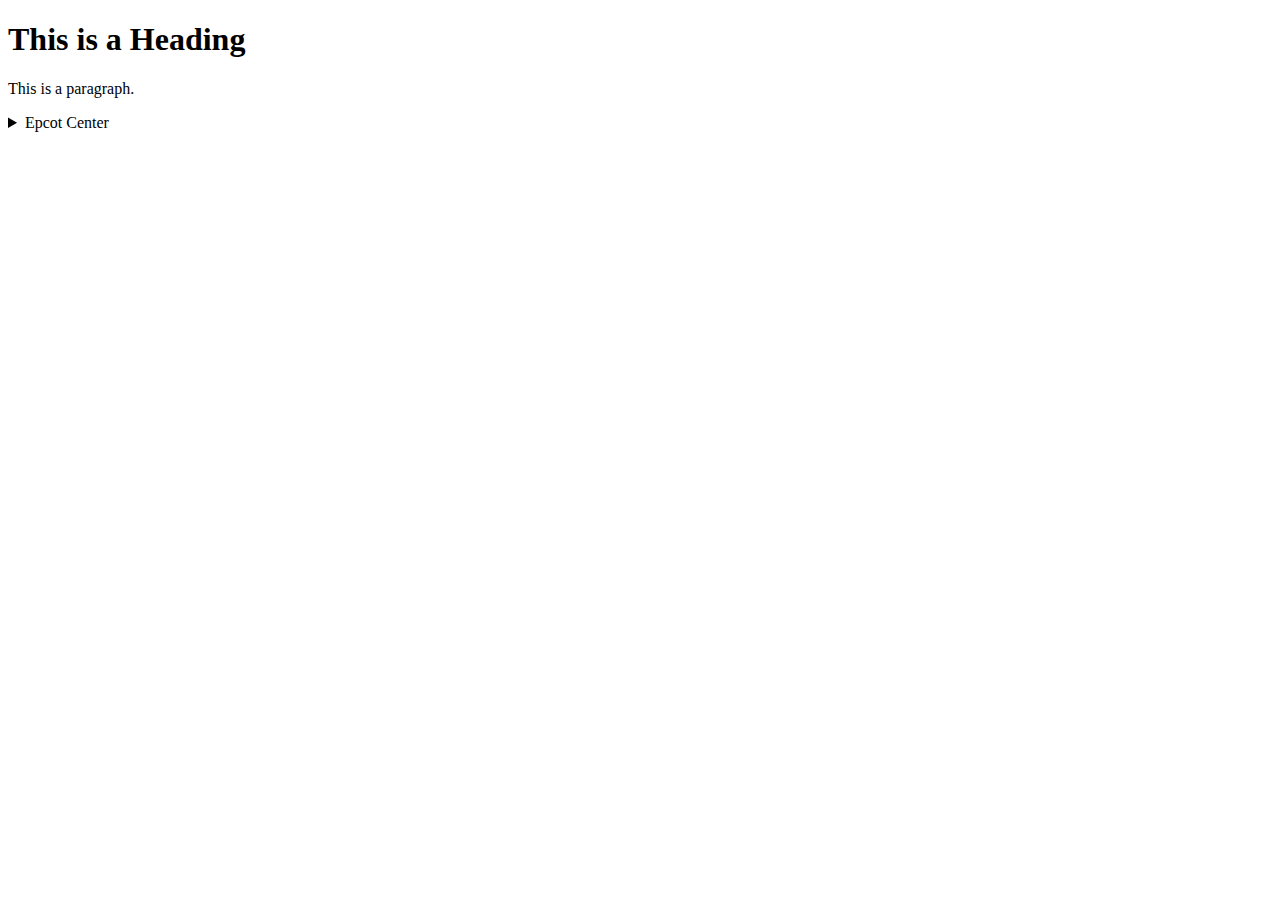
<file: details.html>
<!DOCTYPE html>
<html lang="en">
<head>
    <meta charset="UTF-8">
    <meta name="viewport" content="width=device-width, initial-scale=1.0">
    <title>Document</title>
</head>
<body>
    <h1>This is a Heading</h1>
<p>This is a paragraph.</p>
<details>
    <summary>Epcot Center</summary>
    <p>Epcot is a theme park at Walt Disney World Resort featuring exciting attractions, international pavilions, award-winning fireworks and seasonal special events.</p>
  </details>
</body>
</html>
</file>
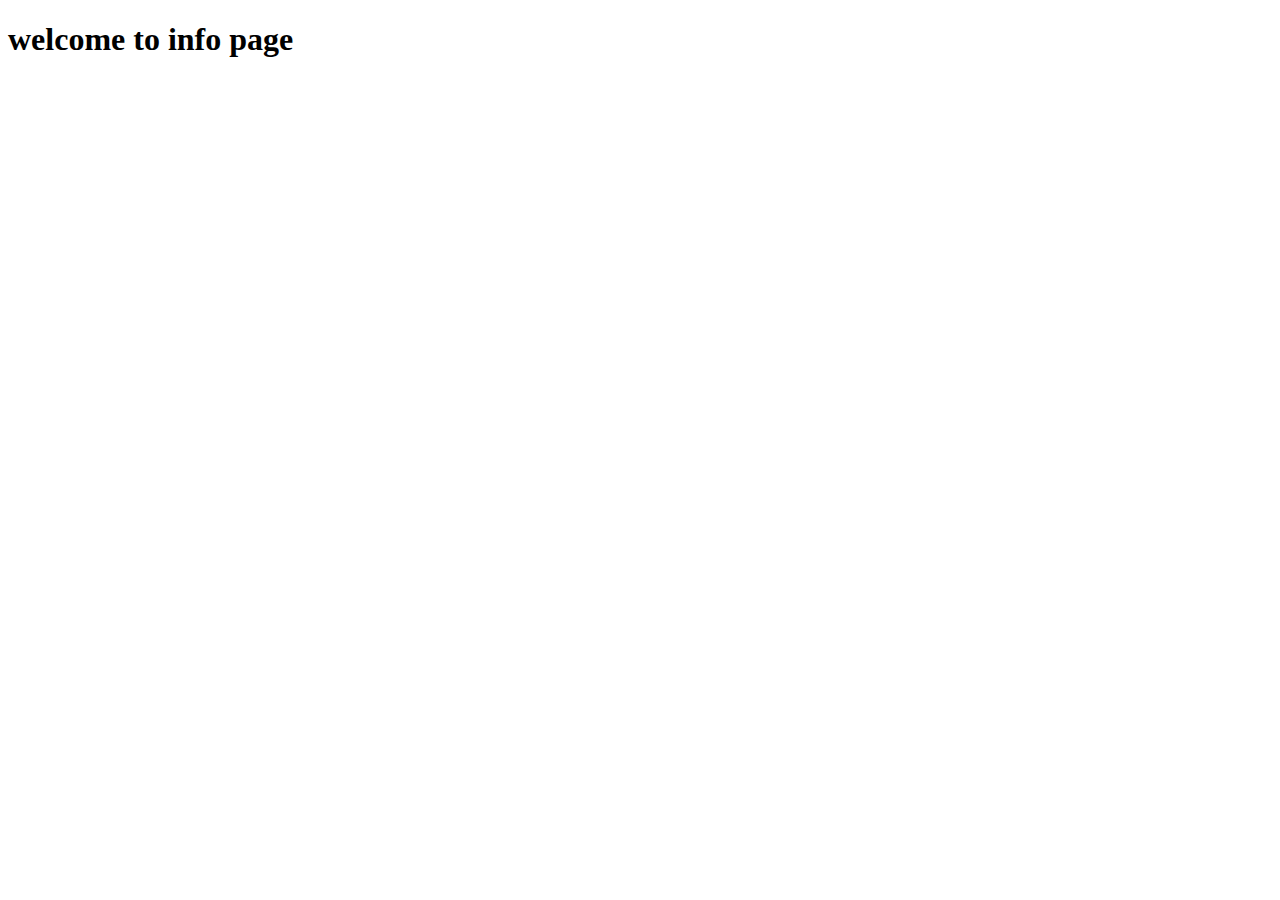
<file: info.html>
<!DOCTYPE html>
<html lang="en">
<head>
    <meta charset="UTF-8">
    <meta name="viewport" content="width=device-width, initial-scale=1.0">
    <title>info page</title>
</head>
<body>
    <h1>welcome to info page</h1>
</body>
</html>
</file>
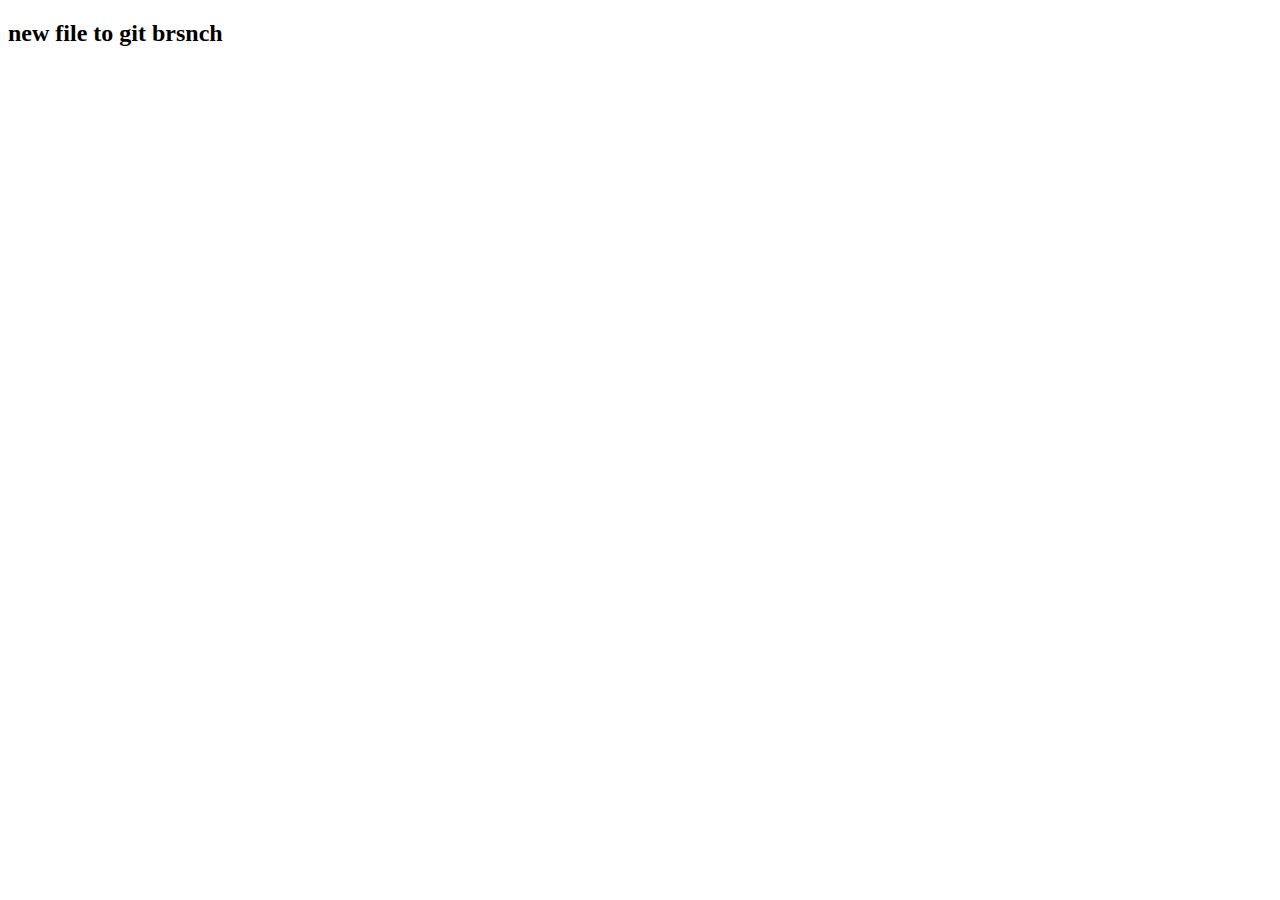
<file: new.html>
<!DOCTYPE html>
<html lang="en">
<head>
    <meta charset="UTF-8">
    <meta name="viewport" content="width=device-width, initial-scale=1.0">
    <title>Document</title>
</head>
<body>
    <h2>new file to git brsnch</h2>
</body>
</html>
</file>
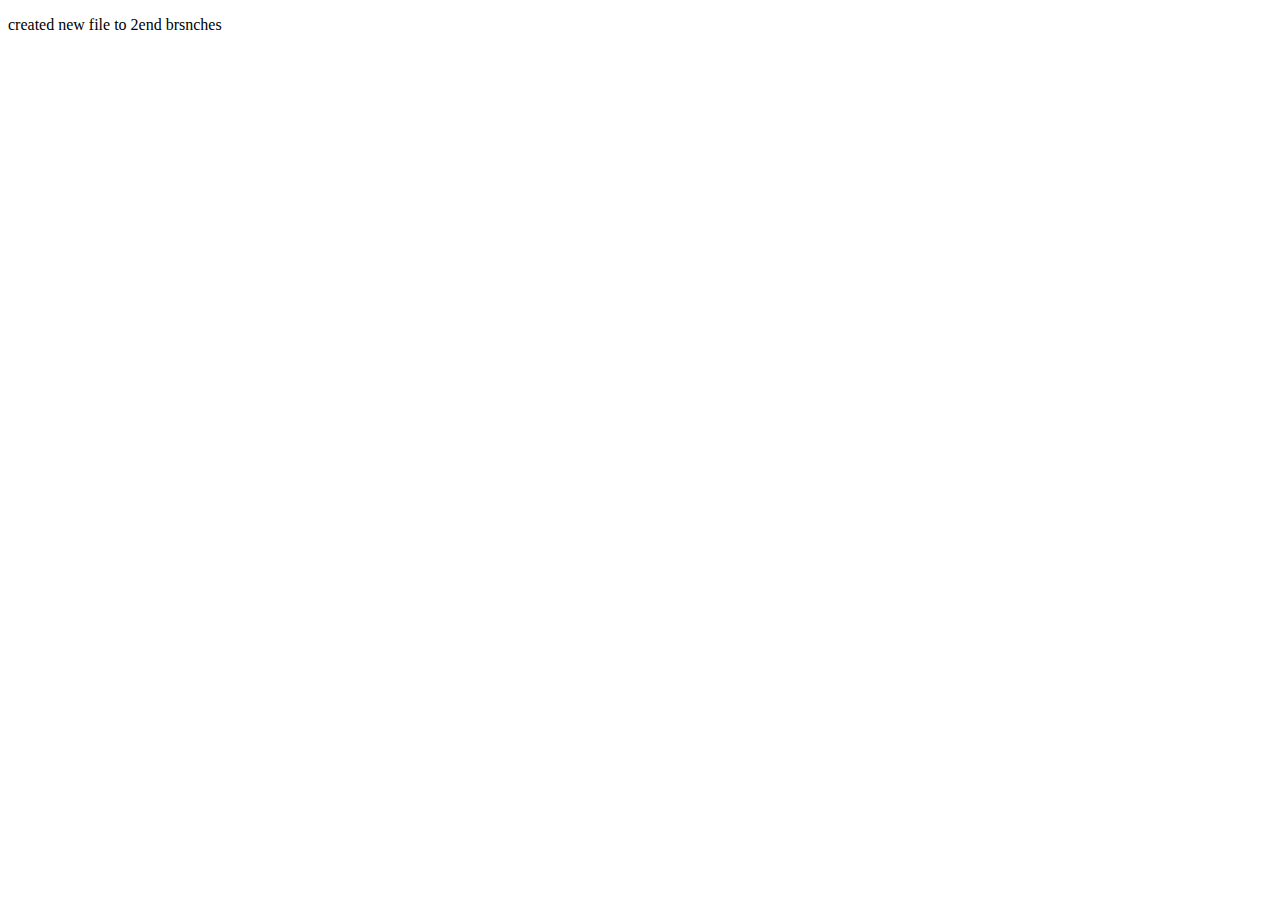
<file: newfile.html>
<!DOCTYPE html>
<html lang="en">
<head>
    <meta charset="UTF-8">
    <meta name="viewport" content="width=device-width, initial-scale=1.0">
    <title>Document</title>
</head>
<body>
    <p>created new file to 2end brsnches</p>
</body>
</html>
</file>
